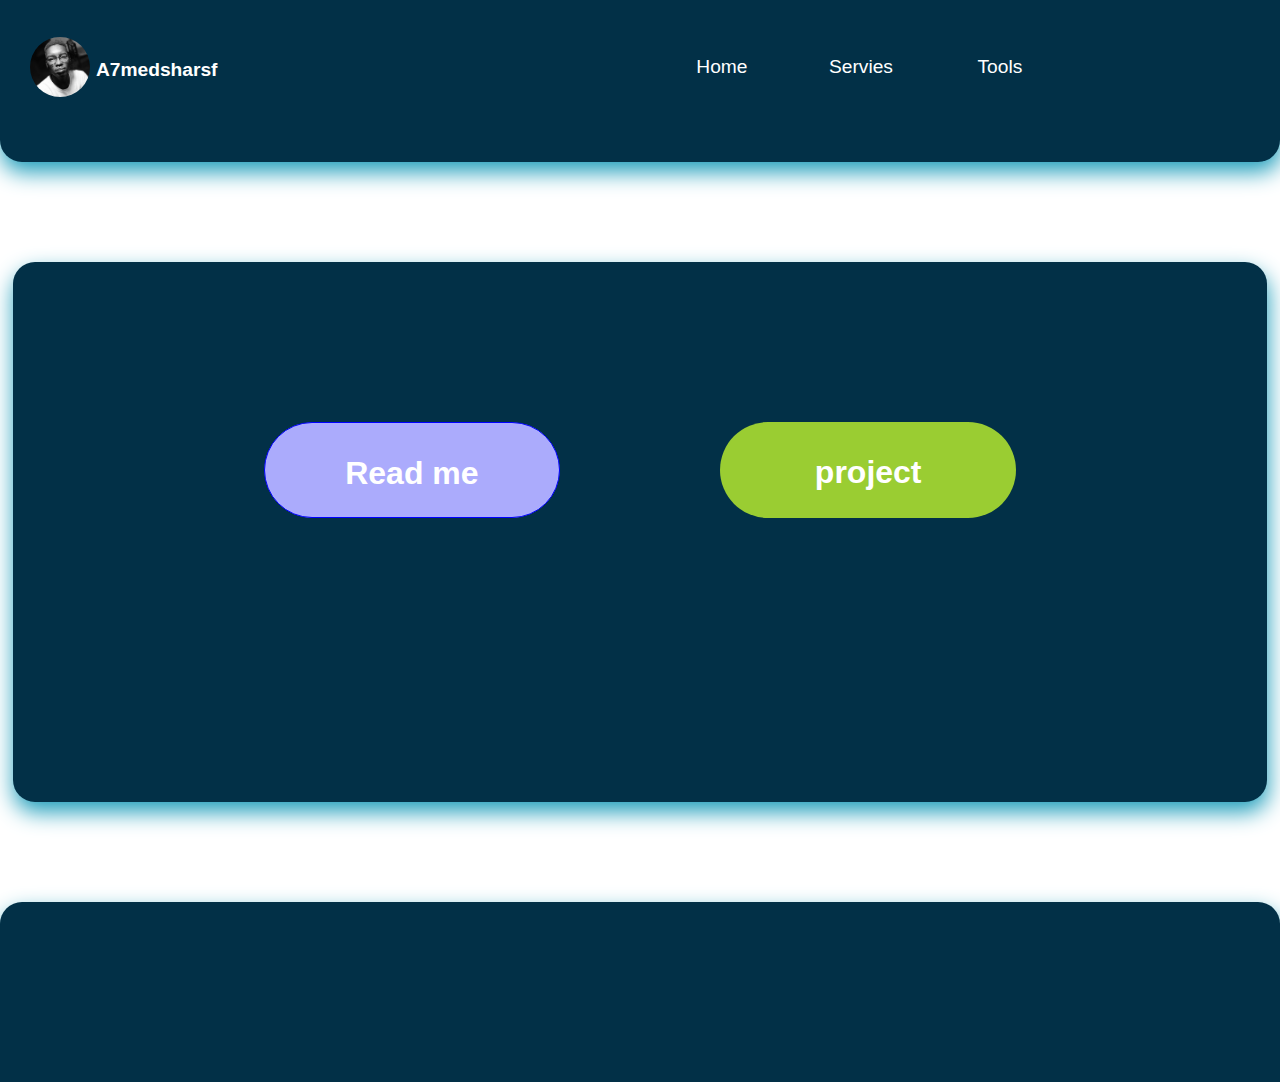
<file: index1.html>
<!DOCTYPE html>
<html lang="en">
<head>
    <meta charset="UTF-8">
    <meta http-equiv="X-UA-Compatible" content="IE=edge">
    <meta name="viewport" content="width=device-width, initial-scale=1.0">
    <title>Document</title>

    <link rel="stylesheet" href="home.css">

</head>
<body>
<!-- Start Header-->
    <header class="nav">


    <div     class="nav-menu">
        
        <div class="profile">
            <a href="#"><img src="m.hassanahmed_1620447631567.jpg" alt="Sn0opy"></a>
            <h1>A7medsharsf</h1>
                
            
        </div>
            <ul>
                <li> <a href="index1.html"> Home</a></li>
                <li><a href="#">Servies </a></li>
                <li><a href="index.html">Tools</a></li>

            </ul>
        </div>

    </header>
    <!-- End Header-->


    <!-- Start section-->

    <section class="servies">



        <div class="contaner">
        <article class="read">
            <a href="#"><h1>Read me</h1></a>
        </article>




        <article class="project">
           <a href="#"> <h1>project</h1></a>
        </article>

    </div>











    </section>
<footer class="contact">
<article id="connect">
<ul>
    <li></li>
    <li></li>
</ul>


</article>


</footer>








    <!-- End section-->
</body>
</html>
</file>
<file: home.css>
*{

margin: 0;
padding: 0;

box-sizing: border-box;
}
body{
  
    

font-family: sans-serif;

} 
/* Start Header*/
.nav{
   
width: 100%;
height: 18vh;
background-color: #023047;
box-shadow: 1px 10px 22px #209ebb ;
border-bottom-left-radius: 22px;
border-bottom-right-radius: 22px;



}



.nav-menu  {


text-align: center;
display: inline-flex;





}
.nav-menu ul  {
    

    text-align: center;
    list-style: none;
    color: white;
    display: inline-flex;  
    width: 85%;
    margin-left: 79%;
    
    } 

 .nav-menu ul li  {
    width: 139px;
    margin: 40px 0;
    padding: 16px 0;
    font-size: 1.2em;
        
        
 }.nav-menu ul li a {
    
        text-decoration: none;
        color: white;
        
        
        
}

.nav-menu  ul li:hover{

    background-color: yellowgreen;
    border-radius: 8px; 
    
    
    
    
    }


.profile img{

width: 60px;
height: 60px;
border-radius: 50%;
margin-top: 22px;

}
.profile {
    width: 30%;
    
padding:15px 5%;
display: flex;

 }

 .profile h1{
    font-size: 1.2em;
    margin-top: 44px;
    margin-left: 5%;
    color: white;
 }

 .profile a :hover{
     background-color: #209ebb ;
   
    box-shadow: 5px 14px 20px yellowgreen;
    }



    /* End Header*/

    /* Start section*/
    .servies{
        margin-top: 100px;
        
        width: 98%;
        height: 60vh;
        margin-left: auto;
        margin-right: auto;
       background-color:#023047 ;
       border-radius: 22px;
       box-shadow: 1px 10px 22px #209ebb;

    }

    .contaner{
        
        display: flex;
        width: 60%;
        height: 60% ;
        margin-left: auto;
        margin-right: auto;
        padding-top: 7em;
    
    }


    .read{
        
    border: 1px solid blue;
    border-radius: 67px;
    width: 20em;
    height: 6em;
    background-color: rgb(171, 171, 252);
    text-align: center;
    margin-top: 48px;
    }
    .read a{


        text-decoration: none;
    }
    
    .project{
      
     margin-left: 10em;
    border-radius: 67px;
    width: 20em;
    height: 6em;
    background-color: yellowgreen;
    text-align: center;
    margin-top: 48px;

    }
    .project a{ 



        text-decoration: none;
    }
    
    .contaner  h1{

        
        margin-top: 1em;
        font-size: 2em;
        color: white;

    }
    
      
        
    
    /* End section*/


    /* Start footer*/
    .contact{
      
        width: 100%;
        height: 20vh;
        margin-top: 100px;
        background-color: #023047;
        box-shadow: 1px 10px 22px #209ebb ;
        border-top-left-radius: 22px;
        border-top-right-radius: 22px;
        
        
    }
</file>
